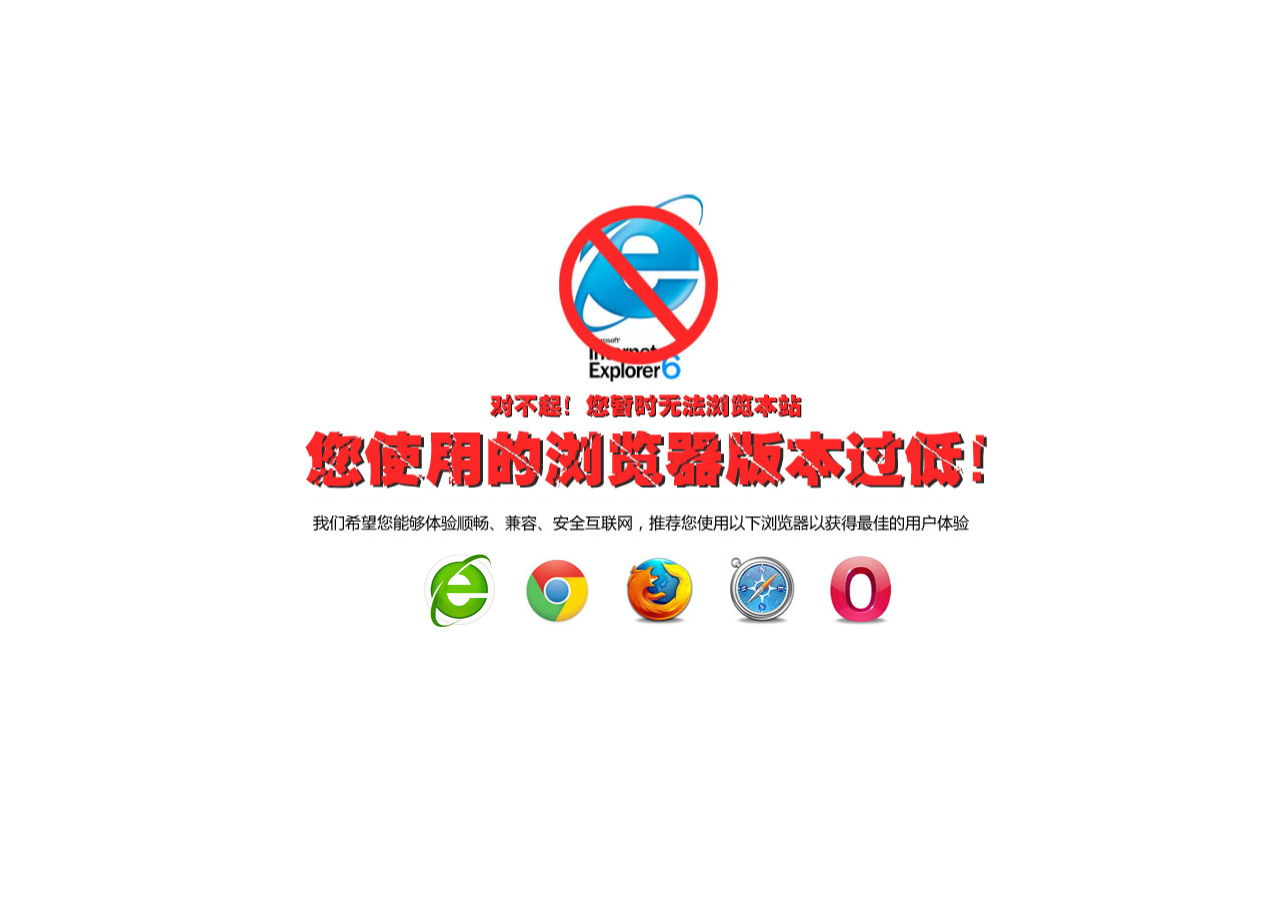
<file: plugns/killie/index.html>
<!--
 * Let's Kill IE6 插件
 * @author Carlos <anzhengchao@gmail.com>
 * @link   http://overtrue.me
 * @version 2.2
-->
<!DOCTYPE html PUBLIC "-//W3C//DTD XHTML 1.0 Transitional//EN" "http://www.w3.org/TR/xhtml1/DTD/xhtml1-transitional.dtd">
<html xmlns="http://www.w3.org/1999/xhtml">
<head>
    <meta http-equiv="content-type" content="text/html; charset=utf-8">
    <title>不支持的浏览器</title>
</head>
<body>


<style>
body {
	background:#fff !important;
}
#lets-kill-ie6-wrapper {
	position:fixed;
	height:100%;
	height:100%;
	top:0;
	left:0;
	right:0;
	bottom:0;
	z-index:99999999;
	background:#fff;
}
#lets-kill-ie6,#lets-kill-ie6 * {
	margin:0;
	padding:0;
}
#lets-kill-ie6 {
	height:450px;
	width:702px;
	position:absolute;
	left:50%;
	margin-left:-351px;
	top:50%;
	margin-top:-265px
}
#lets-kill-ie6 div.lets-kill-ie6-top {
	background:#fff url(img/top.jpg) center center no-repeat;
	height:360px;
	clear:both
}
#lets-kill-ie6 a.lets-kill-ie6-a {
	outline:0;
	float:left;
	border:1px solid #fff;
	display:inline-block;
	width:98px;
	height:87px;
	background-position:center center;
	background-repeat:no-repeat
}
#lets-kill-ie6 a.lets-kill-ie6-a:hover {
	border:1px solid #bebebe
}
#lets-kill-ie6 a.chrome {
	background-image:url(img/chrome.jpg)
}
#lets-kill-ie6 a.firefox {
	background-image:url(img/firefox.jpg)
}
#lets-kill-ie6 a.safari {
	background-image:url(img/safari.jpg)
}
#lets-kill-ie6 a.opera {
	background-image:url(img/opera.jpg)
}
#lets-kill-ie6 a.c360 {
	background-image:url(img/360.jpg)
}

#lets-kill-ie6 .lets-kill-ie6-links {
	height:100px;
	padding-left:120px;
}

</style>

<div id="lets-kill-ie6-wrapper">
	<div id="lets-kill-ie6">
		<div class="lets-kill-ie6-top">
		</div>
		<div class="lets-kill-ie6-links">
		    <a href="http://dl.360safe.com/netunion/20140425/360se+14478+n4a1de2568d.exe" target="_blank" class="lets-kill-ie6-a c360"
			title="360安全浏览器（chrome内核）">
			</a>
			<a href="http://www.google.cn/chrome/browser/" target="_blank" class="lets-kill-ie6-a chrome"
			title="谷歌Chrome浏览器">
			</a>
			<a href="http://www.firefox.com.cn/" target="_blank" class="lets-kill-ie6-a firefox"
			title="火狐浏览器">
			</a>
			<a href="http://support.apple.com/downloads/#internet" target="_blank"
			class="lets-kill-ie6-a safari" title="苹果Safari浏览器">
			</a>
			<a href="http://www.opera.com/" target="_blank" class="lets-kill-ie6-a opera"
			title="Opera浏览器">
			</a>
		</div>
	</div>
</div> 
</body>
</html>
</file>
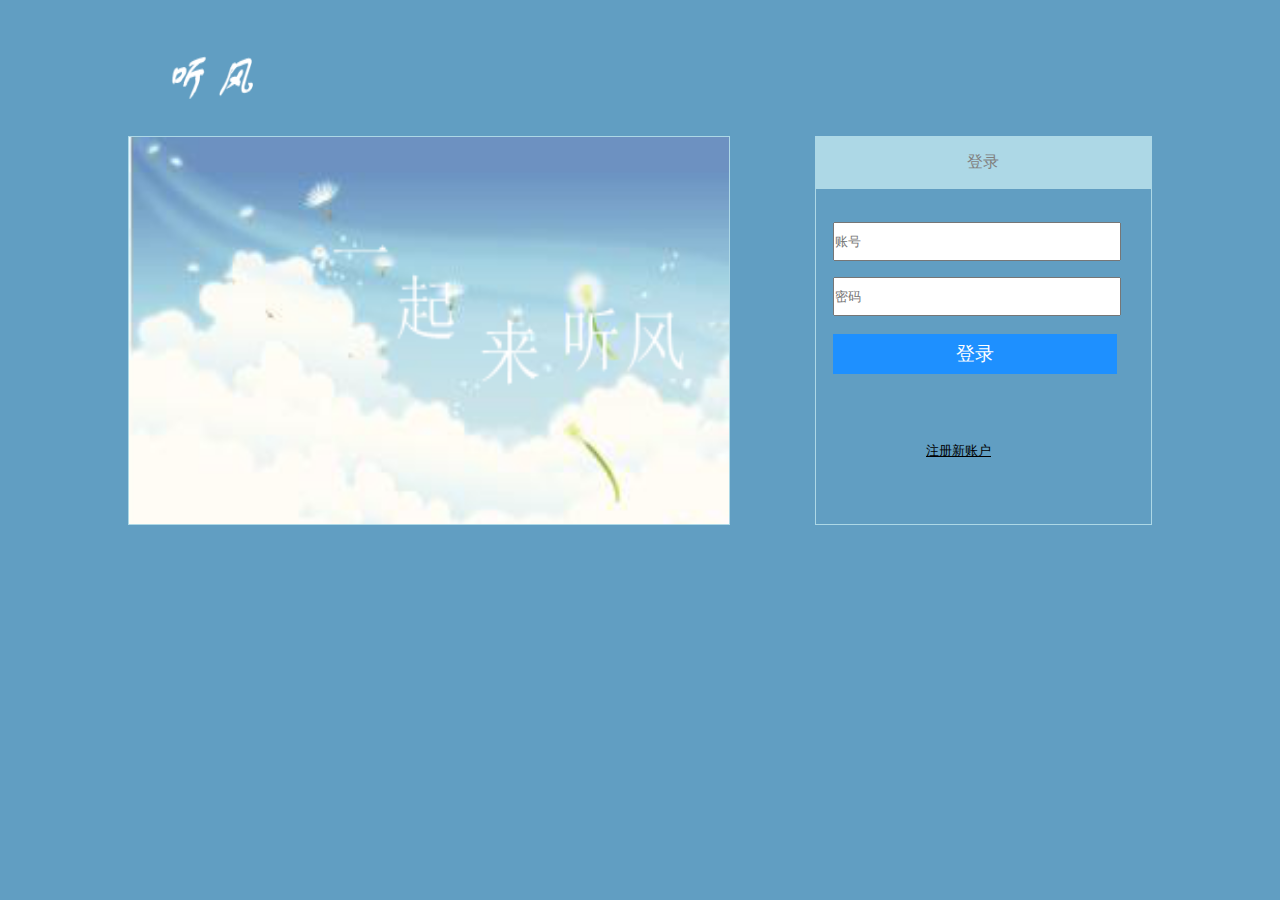
<file: login.html>
<!DOCTYPE html>
<html>
<head>
<meta charset="utf-8" />
<title>登录</title>
<link type="text/css" rel="stylesheet" href="css/login.css" /> 
</head>
<body>
<a href="index.html"><img src="images/logo.png" class="top" /></a>
<img src="images/login.png" class="left" />
<div class="all">
<div class="first">
<span class="pas">登录</span>
</div>
<div class="second">
<input type="text" placeholder="账号" class="number" name="user" onblur="oBlur_1()" onfocus="oFocus_1()"/><br />
<p id="remind_1"></p>
<input type="text"  placeholder="密码"  class="password" name="password" onblur="oBlur_2()" onfocus="oFocus_2()"/><br />
<p id="remind_2"></p>
<input type="button" value="登录"  class="ok"/>
</div>
<div class="third">
<span><a href="register.html">注册新账户<a></span>
</div>
</div>
<script src="js/common_form_test.js"></script>
</body>
</html>
</file>
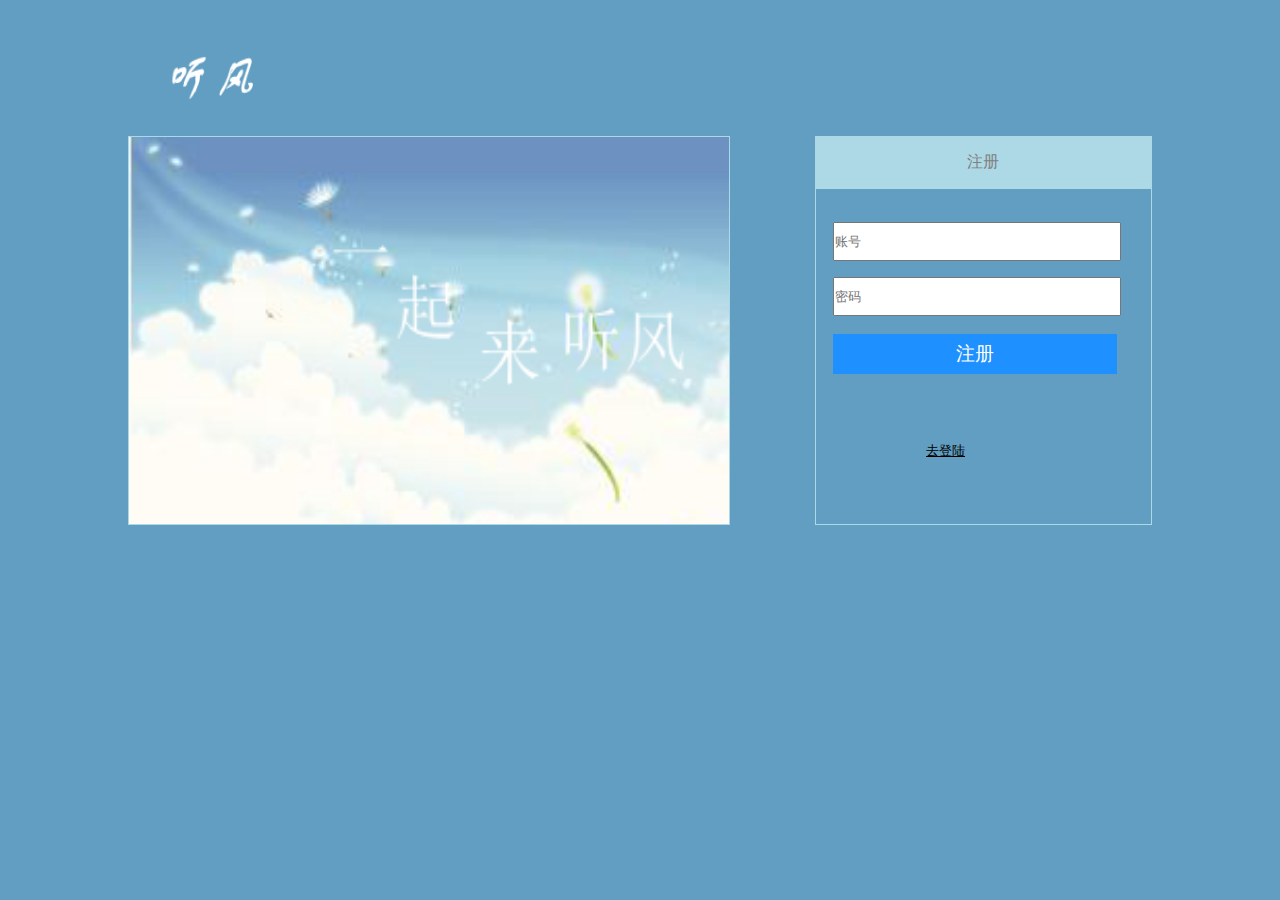
<file: register.html>
<!DOCTYPE html>
<html>
<head>
<meta charset="utf-8" />
<title>注册</title>
<link type="text/css" rel="stylesheet" href="css/login.css" /> 
</head>
<body>
<a href="index.html"><img src="images/logo.png" class="top" /></a>
<img src="images/login.png" class="left" />
<div class="all">
<div class="first">
<span class="pas">注册</span>
</div>
<div class="second">
<input type="text" placeholder="账号" class="number" name="user" onblur="oBlur_1()" onfocus="oFocus_1()"/><br />
<p id="remind_1"></p>
<input type="text"  placeholder="密码"  class="password" name="password" onblur="oBlur_2()" onfocus="oFocus_2()"/><br />
<p id="remind_2"></p>
<input type="button" value="注册"  class="ok"/>
</div>
<div class="third">
<span><a href="login.html">去登陆<a></span>
</div>
</div>
<script src="js/common_form_test.js"></script>
</body>
</html>
</file>
<file: css/login.css>
body{
background-color:#619ec2;
background-position: 200px 200px;
}

*{
padding: 0;margin: 0;

}

.top{
width: 160px;
height: 60px;
position: absolute;
top:5%;
left: 10%;
}


.left{
border:1px solid lightblue;
width: 600px;
height: 387px;
position: absolute;
top: 136px;
left: 10%;
}
.all{
border:1px solid lightblue;
width: 335px;
height: 387px;
position: absolute;
top: 136px;
right: 10%;
}

.all .first .login,.all .first {
width:167px;
height: 50px;
text-align: center;
line-height: 50px;
display: block;
float: left;
background-color: lightblue;
font-family: "微软雅黑";
color: gray;

}
.pas{
width:334px;
height: 50px;
text-align: center;
line-height: 50px;
display: block;
float: left;
background-color: lightblue;
font-family: "微软雅黑";
color: gray;

}
.all .second .number{
width: 284px;
height: 35px;
margin-top: 33px;
margin-left: 17px;
}

.all .second .password{
width: 284px;
height: 35px;
margin-top: 15px;
margin-left: 17px;
}

.all .second .ok{
width: 284px;
height: 40px;
margin-top: 17px;
margin-left: 17px;
border: 0;
background-color: #1E90FF;
font-size:larger;
color: white;
font-family: "微软雅黑";
}

.all .first{
width: 335px;
height:52px;
}

.all .second{
width: 332px;
height:290px;
}

.all .third{
width: 222px;
height:45px;
   line-height: 45px;
   padding-left: 110px;
}

.all .first .login:hover{
color:black;
}

.all .first .pas:hover{
color:black;
}

.all .second .bnext{
width: 20px;
height: 20px;
margin-top: 10px;
margin-left: 17px;
}

.all .second .tnext{
display: block;
width: 100px;
height: 15px;
margin-left: 45px;
margin-top: -22px;
font-size: small;

}

.all .third span a{
font-size:smaller;
color: black;
font-family: "微软雅黑";
}
#remind_1,
#remind_2 {
    width: 76%;
    margin: 0 auto 1px;
    text-align: left;
    font-size: .8em;
    color: #f00;
}
</file>
